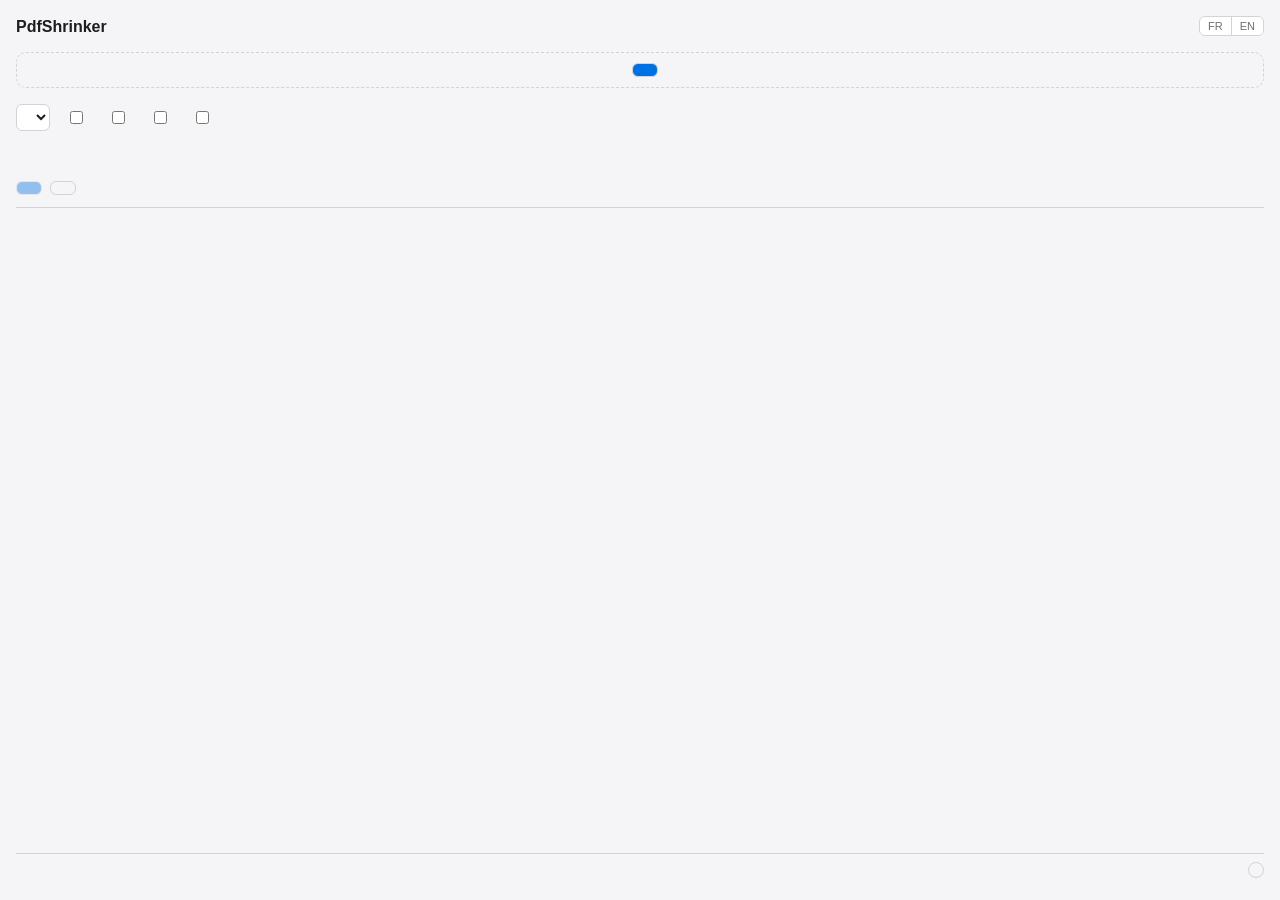
<file: app/ui/index.html>
<!doctype html>
<html lang="en">
<head>
  <meta charset="utf-8" />
  <title>PdfShrinker</title>
  <link rel="stylesheet" href="style.css" />
</head>
<body>
  <main>
    <header>
      <div class="lang-switch" role="group" data-i18n-title="lang.label">
        <button type="button" class="lang-btn" data-lang="fr">FR</button>
        <button type="button" class="lang-btn" data-lang="en">EN</button>
      </div>
      <h1>PdfShrinker</h1>
      <p class="subtitle" data-i18n="app.subtitle"></p>
    </header>

    <section id="drop-zone" class="drop-zone">
      <p data-i18n="drop.hint"></p>
      <button id="pick-files" data-i18n="drop.pick"></button>
    </section>

    <section class="options">
      <span class="options-caption" data-i18n="options.level"></span>
      <div class="options-row">
        <select id="level-select">
          <option value="lossless" data-i18n="level.lossless"></option>
          <option value="low" data-i18n="level.low"></option>
          <option value="medium" data-i18n="level.medium"></option>
          <option value="high" data-i18n="level.high"></option>
          <option value="extreme" data-i18n="level.extreme"></option>
          <option value="extreme-max" data-i18n="level.extremeMax"></option>
        </select>
        <label class="checkbox">
          <input type="checkbox" id="set-default" />
          <span data-i18n="options.setDefault"></span>
        </label>
        <label class="checkbox">
          <input type="checkbox" id="compare-all" />
          <span data-i18n="options.compareAll"></span>
        </label>
        <label class="checkbox" data-i18n-title="options.parallelTip">
          <input type="checkbox" id="parallel" />
          <span data-i18n="options.parallel"></span>
        </label>
        <label class="checkbox" data-i18n-title="options.flattenTip">
          <input type="checkbox" id="flatten" />
          <span data-i18n="options.flatten"></span>
        </label>
      </div>
      <p id="level-hint" class="level-hint"></p>
    </section>

    <section class="actions">
      <button id="compress-btn" disabled data-i18n="actions.compress"></button>
      <button id="clear-btn" class="secondary" data-i18n="actions.clear"></button>
    </section>

    <ul id="file-list" class="file-list"></ul>

    <footer>
      <button id="install-btn" class="link" data-i18n="install.button"></button>
      <p id="install-status" class="status"></p>
      <button type="button" id="build-info" class="build-info" aria-describedby="build-info-tooltip"></button>
      <div id="build-info-tooltip" class="build-info-tooltip" role="tooltip" hidden></div>
    </footer>
  </main>

  <script src="i18n.js"></script>
  <script src="app.js"></script>
</body>
</html>
</file>
<file: app/ui/style.css>
:root {
  color-scheme: light dark;
  --bg: #f5f5f7;
  --panel: #ffffff;
  --text: #1d1d1f;
  --muted: #6e6e73;
  --border: #d2d2d7;
  --accent: #0071e3;
  --ok: #1a7f37;
  --err: #c0392b;
}

@media (prefers-color-scheme: dark) {
  :root {
    --bg: #1e1e1e;
    --panel: #2a2a2c;
    --text: #f5f5f7;
    --muted: #a1a1a6;
    --border: #3d3d3f;
  }
}

* {
  box-sizing: border-box;
}

/* Fixed single-view window: no page scroll, no WKWebView rubber-band bounce. */
html,
body {
  height: 100%;
  overflow: hidden;
  overscroll-behavior: none;
}

body {
  margin: 0;
  background: var(--bg);
  color: var(--text);
  font: 13px/1.4 -apple-system, BlinkMacSystemFont, "SF Pro Text", sans-serif;
  -webkit-user-select: none;
  user-select: none;
}

main {
  display: flex;
  flex-direction: column;
  gap: 12px;
  padding: 16px;
  height: 100vh;
}

header {
  position: relative;
}

header h1 {
  margin: 0;
  font-size: 16px;
}

.subtitle {
  margin: 2px 0 0;
  color: var(--muted);
}

.lang-switch {
  position: absolute;
  top: 0;
  right: 0;
  display: flex;
  border: 1px solid var(--border);
  border-radius: 6px;
  overflow: hidden;
}

.lang-btn {
  background: var(--panel);
  color: var(--muted);
  border: none;
  border-radius: 0;
  padding: 3px 8px;
  font-size: 11px;
  font-weight: 500;
}

.lang-btn + .lang-btn {
  border-left: 1px solid var(--border);
}

.lang-btn.active {
  background: var(--accent);
  color: white;
}

.drop-zone {
  display: flex;
  align-items: center;
  justify-content: center;
  gap: 10px;
  border: 1.5px dashed var(--border);
  border-radius: 10px;
  padding: 10px;
  color: var(--muted);
}

.drop-zone.drag-over {
  border-color: var(--accent);
  color: var(--accent);
  background: color-mix(in srgb, var(--accent) 8%, transparent);
}

.drop-zone p {
  margin: 0;
}

.options {
  display: flex;
  flex-direction: column;
  gap: 4px;
}

.options-caption {
  font-size: 12px;
  color: var(--muted);
}

/* The checkboxes sit on the select's own row, so they centre on it rather
   than on the caption + select block. */
.options-row {
  display: flex;
  flex-wrap: wrap;
  align-items: center;
  gap: 8px 16px;
}

.level-hint {
  flex-basis: 100%;
  margin: 0;
  min-height: 2.8em; /* two lines: switching levels doesn't shift the layout */
  font-size: 12px;
  color: var(--muted);
}

.options label.checkbox {
  display: flex;
  align-items: center;
  gap: 6px;
  font-size: 12px;
  color: var(--muted);
}

select {
  padding: 4px 6px;
  border-radius: 6px;
  border: 1px solid var(--border);
  background: var(--panel);
  color: var(--text);
}

button {
  padding: 6px 12px;
  border-radius: 6px;
  border: 1px solid var(--border);
  background: var(--accent);
  color: white;
  cursor: default;
  font-weight: 500;
}

button:disabled {
  opacity: 0.4;
  cursor: default;
}

button.secondary {
  background: transparent;
  color: var(--text);
}

button.link {
  background: none;
  border: none;
  color: var(--accent);
  padding: 0;
  font-weight: 400;
  text-decoration: underline;
}

.actions {
  display: flex;
  gap: 8px;
}

.file-list {
  list-style: none;
  margin: 0;
  padding: 0;
  overflow-y: auto;
  overscroll-behavior: none;
  flex: 1;
  min-height: 0;
  border-top: 1px solid var(--border);
}

.file-item {
  border-bottom: 1px solid var(--border);
}

.file-row {
  display: flex;
  align-items: center;
  gap: 8px;
  padding: 5px 4px;
}

/* "Compare all levels": one line per level under the file, as a table. */
.level-results {
  list-style: none;
  margin: 0 0 6px 34px;
  padding: 0;
  display: grid;
  grid-template-columns: repeat(4, max-content);
  column-gap: 14px;
  row-gap: 2px;
  font-size: 12px;
  font-variant-numeric: tabular-nums;
}

.level-results[hidden] {
  display: none;
}

.level-result {
  display: contents;
}

.level-name {
  font-weight: 500;
}

.level-size,
.level-fidelity {
  color: var(--muted);
  white-space: nowrap;
}

.level-result.compressed .level-size {
  color: var(--ok);
}

.level-result.error .level-size {
  color: var(--err);
}

.level-result .icon-btn {
  width: 18px;
  height: 18px;
}

.file-name {
  flex: 1 1 auto;
  min-width: 0;
  font-weight: 500;
  overflow: hidden;
  text-overflow: ellipsis;
  white-space: nowrap;
}

.file-detail {
  flex: 0 0 auto;
  max-width: 60%;
  color: var(--muted);
  overflow: hidden;
  text-overflow: ellipsis;
  white-space: nowrap;
  font-variant-numeric: tabular-nums;
}

.file-row.compressed .file-detail {
  color: var(--ok);
}

.file-row.error .file-detail {
  color: var(--err);
}

/* Round status button at the start of each row: run (pending), queued,
   running (spinner), done / already optimal (click to redo), error (retry). */
.status-btn,
.icon-btn {
  flex: 0 0 auto;
  display: grid;
  place-items: center;
  width: 22px;
  height: 22px;
  padding: 0;
  border-radius: 50%;
  border: 1px solid var(--border);
  background: var(--panel);
  color: var(--muted);
}

.status-btn:not(:disabled):hover,
.icon-btn:hover {
  border-color: var(--accent);
  color: var(--accent);
}

.status-btn:disabled {
  opacity: 1;
}

.file-row.pending .status-btn {
  color: var(--accent);
}

.file-row.running .status-btn svg {
  color: var(--accent);
  animation: spin 0.9s linear infinite;
}

.file-row.compressed .status-btn {
  color: var(--ok);
}

.file-row.error .status-btn {
  color: var(--err);
}

.icon-btn {
  border: none;
  background: none;
}

.remove-btn:hover {
  color: var(--err);
}

.remove-btn:disabled {
  opacity: 0.3;
  color: var(--muted);
}

.icon-btn[hidden] {
  display: none;
}

@keyframes spin {
  to {
    transform: rotate(360deg);
  }
}

footer {
  position: relative;
  border-top: 1px solid var(--border);
  padding-top: 8px;
}

.status {
  margin: 4px 0 0;
  color: var(--muted);
  /* The body sets `user-select: none` (an app chrome, not a document); this
     line can carry a path or a shell command the user needs to copy. */
  -webkit-user-select: text;
  user-select: text;
  cursor: text;
}

.build-info {
  position: absolute;
  top: 8px;
  right: 0;
  width: 16px;
  height: 16px;
  padding: 0;
  border-radius: 50%;
  background: transparent;
  border: 1px solid var(--border);
  color: var(--muted);
  font-size: 11px;
  font-weight: 400;
  line-height: 14px;
  text-align: center;
}

.build-info:hover,
.build-info:focus,
.build-info.active {
  border-color: var(--accent);
  color: var(--accent);
  outline: none;
}

.build-info-tooltip {
  position: absolute;
  bottom: 26px;
  right: 0;
  z-index: 10;
  max-width: 260px;
  padding: 8px 10px;
  border: 1px solid var(--border);
  border-radius: 6px;
  background: var(--panel);
  color: var(--text);
  font-size: 11px;
  line-height: 1.5;
  white-space: pre-line;
  /* Version/commit text is meant to be copied into bug reports. */
  -webkit-user-select: text;
  user-select: text;
  cursor: text;
  box-shadow: 0 2px 10px rgba(0, 0, 0, 0.15);
}

.build-info-tooltip[hidden] {
  display: none;
}
</file>
